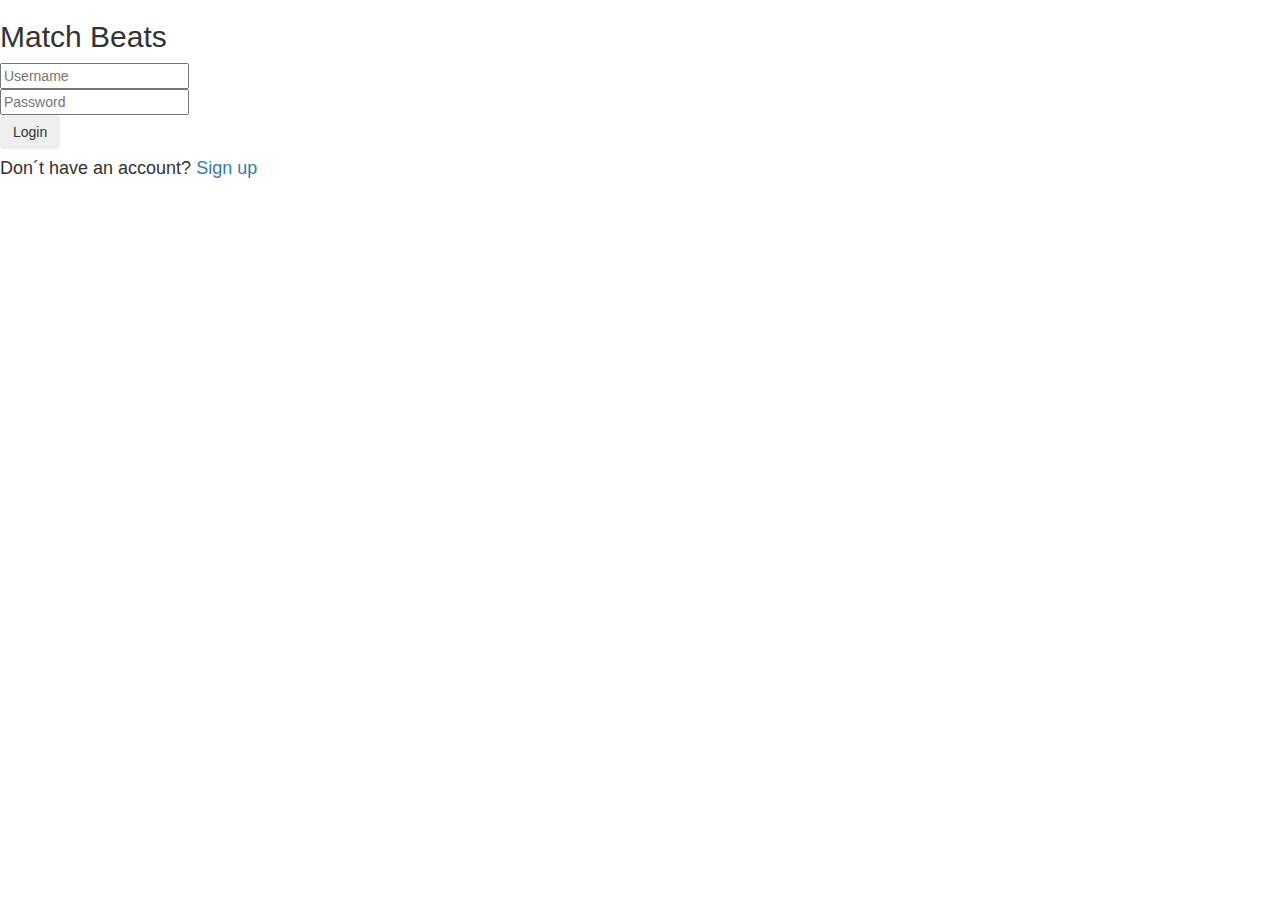
<file: target/MatchBeats/resources/login.html>
<!DOCTYPE html>
<html lang="en" xmlns:th="http://www.thymeleaf.org" xmlns="http://www.w3.org/1999/html">
<thymeleaf th:replace="header :: header"> </thymeleaf>


<head xmlns:th="http://www.w3.org/1999/xhtml">

    <thymeleaf xmlns="http://www.w3.org/1999/xhtml" xmlns:th="http://www.thymeleaf.org"
               th:fragment="header" th:remove="tag">

        <title>MatchBeats</title>
        <meta charset="UTF-8">
        <meta http-equiv="Content-Type" content="text/html; charset=utf-8" />
        <link rel="stylesheet" href="https://maxcdn.bootstrapcdn.com/bootstrap/3.3.6/css/bootstrap.min.css" modelType="text/css"/>
        <script modelType="application/javascript" src="https://code.jquery.com/jquery-2.2.4.min.js"></script>
        <script modelType="application/javascript" async src="https://maxcdn.bootstrapcdn.com/bootstrap/3.3.6/js/bootstrap.min.js"></script>

    </thymeleaf>
    <!-- Required meta tags-->
    <meta charset="UTF-8">
    <meta name="viewport" content="width=device-width, initial-scale=1, shrink-to-fit=no">
    <meta name="description" content="Colorlib Templates">
    <meta name="author" content="Colorlib">
    <meta name="keywords" content="Colorlib Templates">

    <link href="http://localhost:8080/matchBeats/resources/css/main.css" rel="stylesheet" media="all">

    <!-- Title Page-->
    <title>Match Beats</title>


    <!-- Main CSS-->

</head>

<body>

    <div class="page-wrapper bg-gra-01 p-t-180 p-b-100 font-poppins">
        <div class="wrapper wrapper--w780">
            <div class="card card-3">
                <div class="card-heading">

                </div>
                <div class="card-body">
                    <h2 class="title">Match Beats</h2>
                    <form th:object="${user}" th:action="@{/login}" method="post">

                        <div class="input-group">
                            <input class="input--style-3" type="text" placeholder="Username" th:field="*{userName}" name="Username">
                        </div>

                        <div class="input-group">
                            <input class="input--style-3" type="text" placeholder="Password" th:field="*{password}" name="Password">
                        </div>
                            <button class="btn btn--pill btn--green" type="submit"><a href = ""></a>Login</button>
                            <h4> Don´t have an account? <a href="http://localhost:8080/matchBeats/resources/register.html">Sign up</a></h4>


                    </form>
                </div>
            </div>
        </div>
    </div>

<!-- end document-->
</file>
